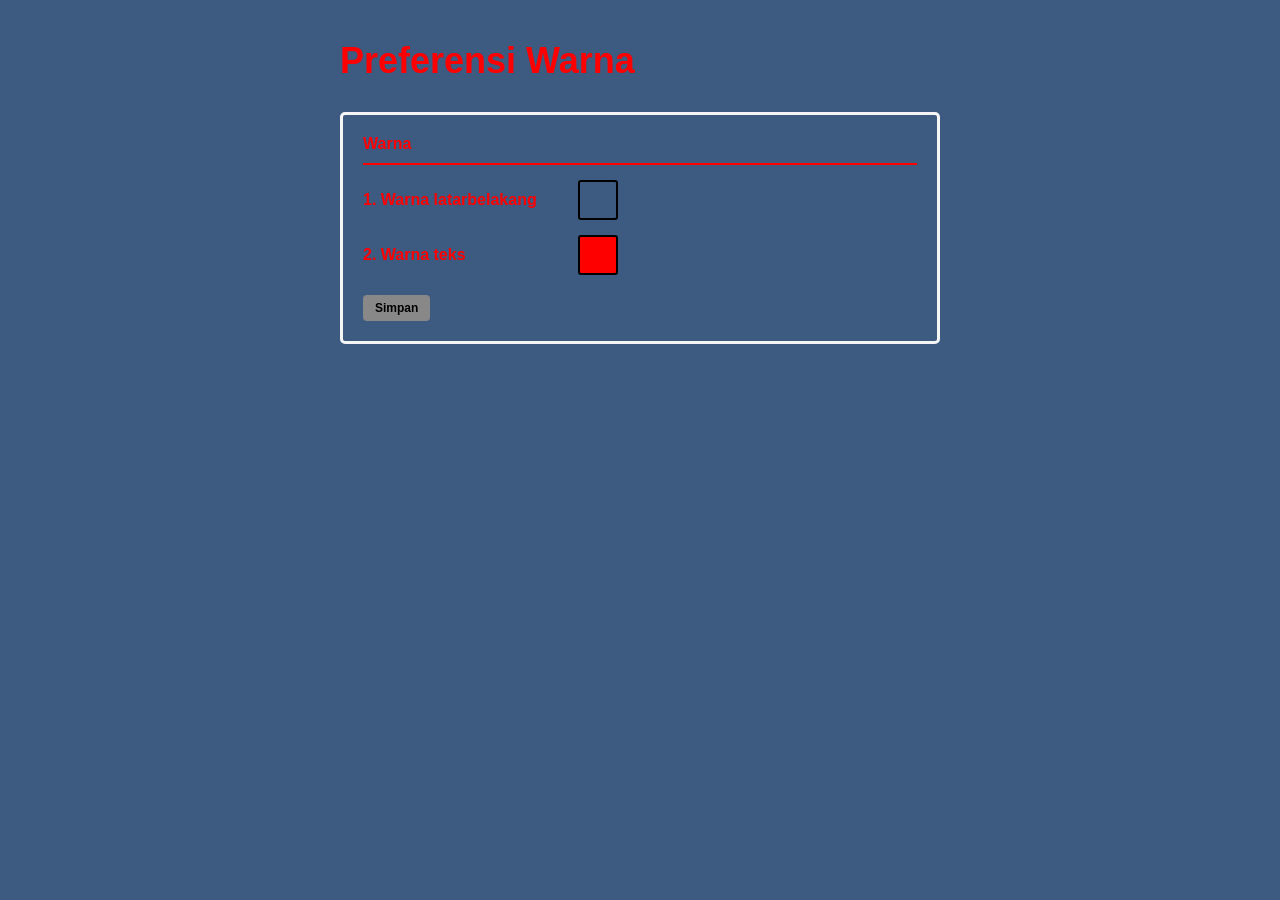
<file: Tugas_Week_3/index.html>
<!DOCTYPE html>
<html lang="id">
<head>
    <meta charset="UTF-8">
    <meta name="viewport" content="width=device-width, initial-scale=1.0">
    <title>Preferensi Warna</title>
    <link rel="stylesheet" href="style.css">
</head>
<body>
    <div class="container">
        <h1>Preferensi Warna</h1>

        <div class="preferences-box">
            <div class="color-section-title">Warna</div>

            <div class="color-option">
                <label for="bgColorBox">1. Warna latarbelakang</label>
                <div class="color-box" id="bgColorBox" onclick="openColorModal('bg')"></div>
            </div>

            <div class="color-option">
                <label for="textColorBox">2. Warna teks</label>
                <div class="color-box" id="textColorBox" onclick="openColorModal('text')"></div>
            </div>

            <div class="button-group">
                <button class="btn btn-save" onclick="savePreferences()">Simpan</button>
            </div>
        </div>
    </div>

    <!-- Color Picker Modal -->
    <div class="modal" id="colorModal">
        <div class="modal-content">
            <div class="modal-title">Choose a color</div>

            <div class="color-palette" id="colorPalette"></div>

            <div class="custom-section">
                <span class="custom-title">Custom</span>
                <input type="color" id="customColor" style="width: 100%; height: 40px; border: none; border-radius: 4px; cursor: pointer;">
            </div>

            <div class="modal-buttons">
                <button class="btn-modal btn-cancel" onclick="closeColorModal()">Cancel</button>
                <button class="btn-modal btn-select" id="selectBtn" onclick="selectColor()">Select</button>
            </div>
        </div>
    </div>

    <script src="script.js"></script>
</body>
</html>
</file>
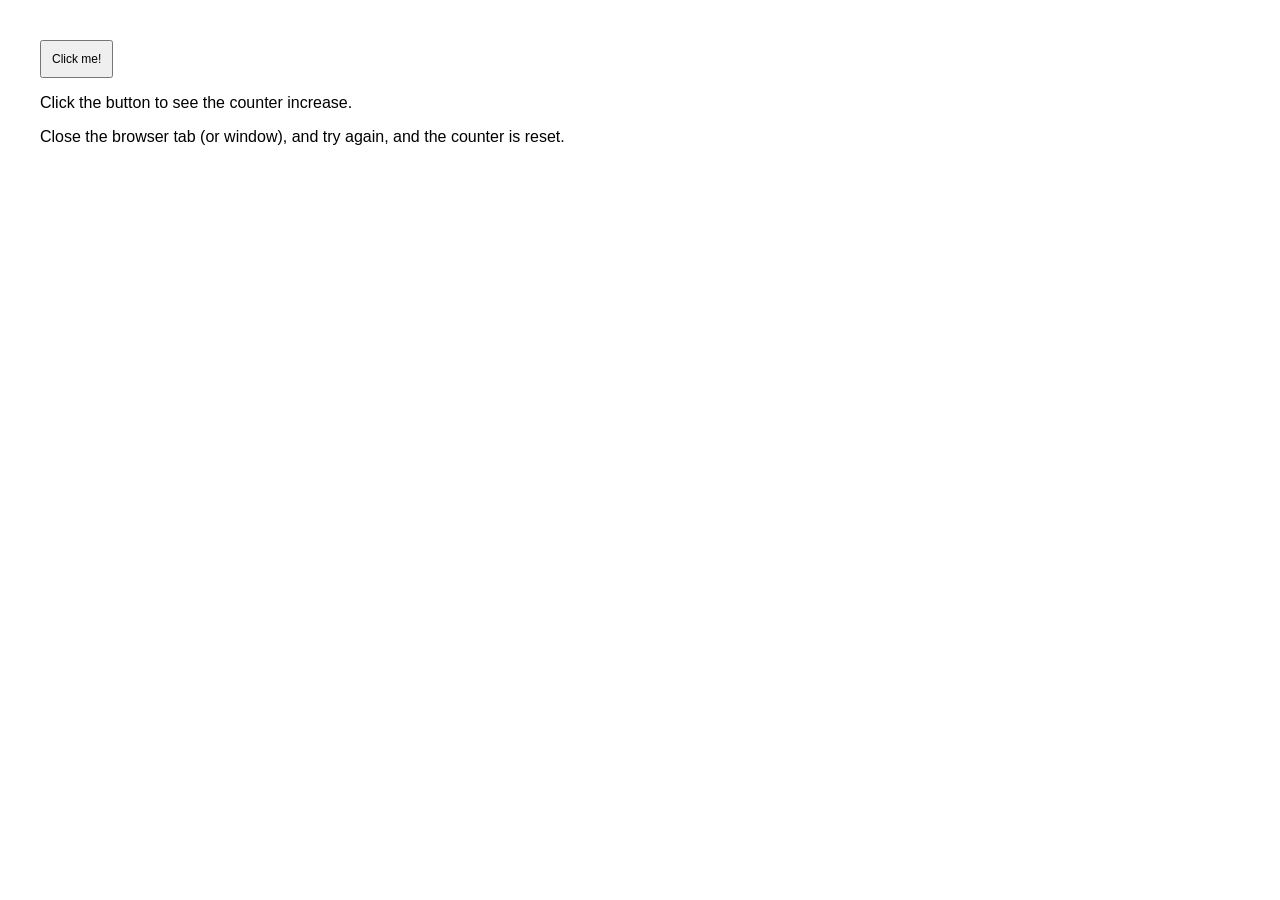
<file: WEEK_3/cobaClick.html>
<!DOCTYPE html>
<html lang="en">
<head>
    <meta charset="UTF-8">
    <style>
        body {
            font-family: Arial;
            margin: 40px;
        }
        button {
            padding: 10px 10px;
            font-size: 12px;
        }
    </style>
</head>
<body>
    <button onclick="counter()">Click me!</button>

    <p id="text"></p>

    <p>
        Click the button to see the counter increase.
    </p>

    <p>
        Close the browser tab (or window), and try again, and the counter is reset.
    </p>

    <script>
        function counter() {
            if (typeof(Storage) !== "undefined") {

                if (sessionStorage.count) {
                    sessionStorage.count = Number(sessionStorage.count) + 1;
                } else {
                    sessionStorage.count = 1;
                }

                document.getElementById("text").innerHTML =
                    "You have clicked the button " + sessionStorage.count + " time(s) in this session.";

            } else {
                document.getElementById("text").innerHTML =
                    "Browser tidak support storage.";
            }
        }
    </script>

</body>
</html>
</file>
<file: Tugas_Week_3/style.css>
* {
    margin: 0;
    padding: 0;
    box-sizing: border-box;
}

body {
    font-family: Arial, sans-serif;
    background-color: #3d5a80;
    color: #FF0000;
    padding: 40px;
    transition: background-color 0.3s ease, color 0.3s ease;
}

.container {
    max-width: 600px;
    margin: 0 auto;
}

h1 {
    color: #FF0000;
    margin-bottom: 30px;
    font-size: 36px;
    transition: color 0.3s ease;
}

.preferences-box {
    border: 3px solid #f5f5f5;
    padding: 20px;
    margin-bottom: 20px;
    background-color: transparent;
    border-radius: 5px;
}

.color-section-title {
    color: #FF0000;
    margin-bottom: 15px;
    font-weight: bold;
    display: flex;
    align-items: center;
    padding-bottom: 10px;
    border-bottom: 2px solid #FF0000;
    transition: color 0.3s ease;
}

.color-option {
    display: flex;
    align-items: center;
    margin-bottom: 15px;
    gap: 15px;
}

.color-option label {
    color: #FF0000;
    font-weight: bold;
    min-width: 200px;
    transition: color 0.3s ease;
}

.color-box {
    width: 40px;
    height: 40px;
    border: 2px solid #000;
    cursor: pointer;
    border-radius: 3px;
    transition: all 0.3s ease;
}

.color-box:hover {
    transform: scale(1.1);
    box-shadow: 0 0 10px rgba(0, 0, 0, 0.5);
}

#bgColorBox {
    background-color: #3d5a80;
}

#textColorBox {
    background-color: #FF0000;
}

.button-group {
    display: flex;
    gap: 10px;
    margin-top: 20px;
    justify-content: flex-start;
}

.btn {
    padding: 8px 16px;
    border: none;
    border-radius: 4px;
    cursor: pointer;
    font-size: 12px;
    font-weight: bold;
    transition: all 0.3s ease;
}

.btn-save {
    background-color: #888888;
    color: #000000;
    padding: 6px 12px;
    font-size: 12px;
}

.btn-save:hover {
    background-color: #999999;
    transform: scale(1.05);
}

/* Modal Styles */
.modal {
    display: none;
    position: fixed;
    z-index: 1000;
    left: 0;
    top: 0;
    width: 100%;
    height: 100%;
    background-color: rgba(0, 0, 0, 0.6);
    animation: fadeIn 0.3s ease;
}

@keyframes fadeIn {
    from {
        opacity: 0;
    }
    to {
        opacity: 1;
    }
}

.modal.show {
    display: flex;
    justify-content: center;
    align-items: center;
}

.modal-content {
    background-color: #2d2d2d;
    padding: 30px;
    border-radius: 8px;
    max-width: 500px;
    box-shadow: 0 4px 20px rgba(0, 0, 0, 0.8);
    animation: slideIn 0.3s ease;
}

@keyframes slideIn {
    from {
        transform: translateY(-50px);
        opacity: 0;
    }
    to {
        transform: translateY(0);
        opacity: 1;
    }
}

.modal-title {
    color: #ffffff;
    text-align: center;
    margin-bottom: 20px;
    font-size: 18px;
    font-weight: bold;
}

.color-palette {
    display: grid;
    grid-template-columns: repeat(9, 1fr);
    gap: 8px;
    margin-bottom: 20px;
}

.color-item {
    width: 50px;
    height: 50px;
    border: 2px solid #555;
    border-radius: 4px;
    cursor: pointer;
    transition: all 0.2s ease;
    position: relative;
}

.color-item:hover {
    transform: scale(1.1);
    border-color: #fff;
    box-shadow: 0 0 10px rgba(255, 255, 255, 0.3);
}

.color-item.selected {
    border: 3px solid #00FFFF;
    box-shadow: 0 0 15px rgba(0, 255, 255, 0.6);
}

.color-item.selected::after {
    content: '✓';
    position: absolute;
    top: 50%;
    left: 50%;
    transform: translate(-50%, -50%);
    color: #00FFFF;
    font-size: 24px;
    font-weight: bold;
}

.custom-section {
    background-color: #444;
    padding: 15px;
    border-radius: 4px;
    margin-bottom: 20px;
}

.custom-title {
    color: #ccc;
    font-size: 12px;
    margin-bottom: 10px;
    display: block;
}

.modal-buttons {
    display: flex;
    gap: 10px;
}

.btn-modal {
    flex: 1;
    padding: 12px 20px;
    border: none;
    border-radius: 4px;
    cursor: pointer;
    font-size: 14px;
    font-weight: bold;
    transition: all 0.3s ease;
}

.btn-cancel {
    background-color: #555;
    color: white;
}

.btn-cancel:hover {
    background-color: #666;
}

.btn-select {
    background-color: #008000;
    color: white;
}

.btn-select:hover {
    background-color: #006600;
}

.btn-select:disabled {
    background-color: #888;
    cursor: not-allowed;
}
</file>
